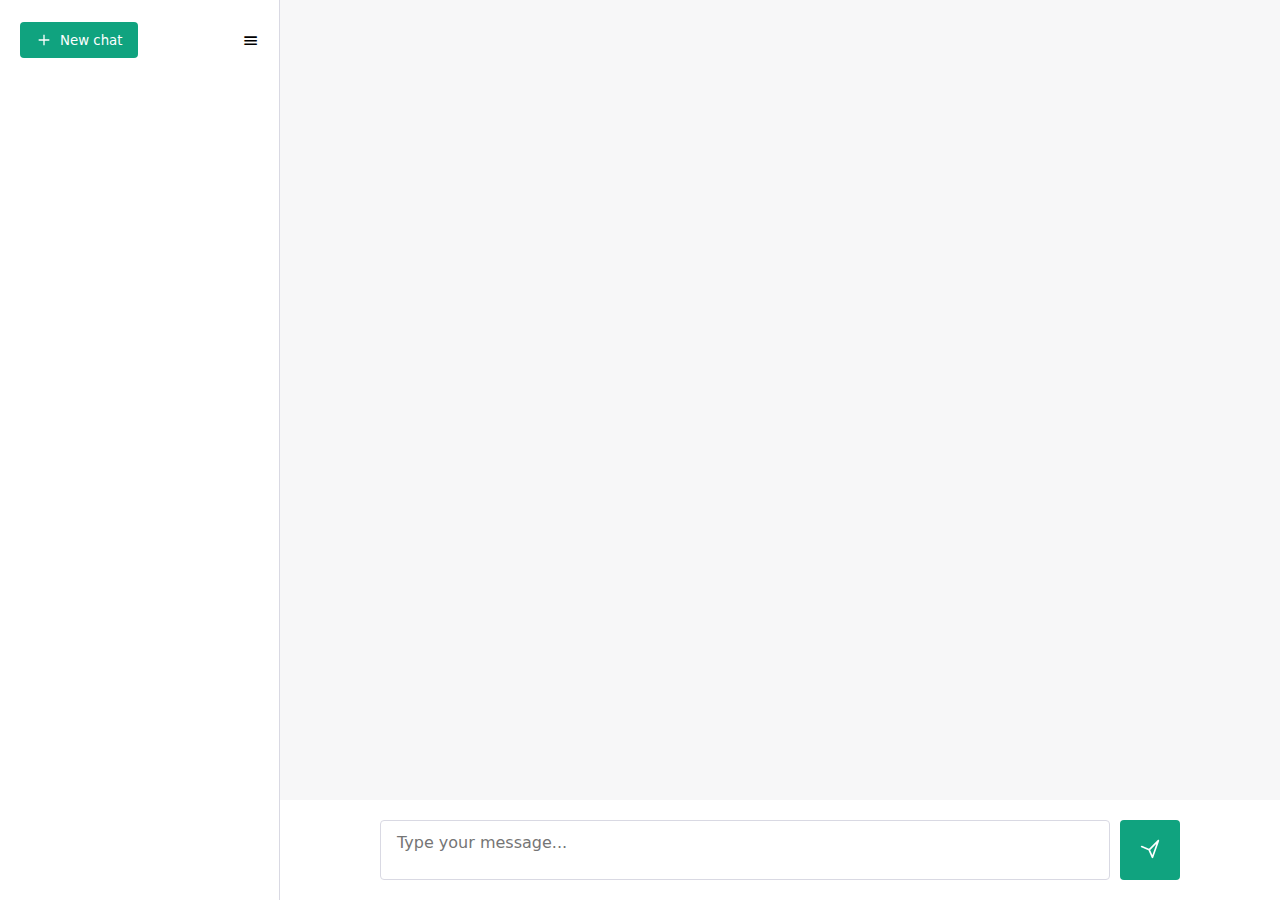
<file: src/main/resources/static/index3.html>
<!DOCTYPE html>
<html lang="en">
<head>
    <meta charset="UTF-8">
    <meta name="viewport" content="width=device-width, initial-scale=1.0">
    <title>Spring AI Chat</title>
    <style>
        :root {
            --primary: #10a37f;
            --sidebar-width: 280px;
            --sidebar-collapsed-width: 80px;
        }

        * {
            box-sizing: border-box;
            margin: 0;
            padding: 0;
            font-family: 'Segoe UI', system-ui, sans-serif;
        }

        body {
            display: flex;
            height: 100vh;
            background-color: #f7f7f8;
        }

        /* Sidebar Styles */
        #sidebar {
            width: var(--sidebar-width);
            height: 100%;
            background-color: #ffffff;
            border-right: 1px solid #d9d9e3;
            transition: width 0.3s ease;
            display: flex;
            flex-direction: column;
            overflow: hidden;
        }

        #sidebar.collapsed {
            width: var(--sidebar-collapsed-width);
        }

        #sidebar-header {
            padding: 20px;
            display: flex;
            justify-content: space-between;
            align-items: center;
            min-height: 80px;
        }

        #new-chat-btn {
            background-color: var(--primary);
            color: white;
            border: none;
            border-radius: 4px;
            padding: 10px 16px;
            cursor: pointer;
            display: flex;
            align-items: center;
            gap: 8px;
            white-space: nowrap;
        }

        #toggle-sidebar {
            background: none;
            border: none;
            cursor: pointer;
            font-size: 20px;
        }

        #conversation-list {
            flex: 1;
            overflow-y: auto;
        }

        .conversation-item {
            padding: 12px 20px;
            cursor: pointer;
            border-bottom: 1px solid #f0f0f0;
            white-space: nowrap;
            overflow: hidden;
            text-overflow: ellipsis;
        }

        .conversation-item:hover {
            background-color: rgba(0, 0, 0, 0.05);
        }

        .conversation-item.active {
            background-color: rgba(16, 163, 127, 0.1);
        }

        /* Main Chat Area */
        #chat-container {
            flex: 1;
            display: flex;
            flex-direction: column;
            height: 100%;
        }

        #messages {
            flex: 1;
            padding: 20px;
            overflow-y: auto;
            display: flex;
            flex-direction: column;
            align-items: center;
        }

        .message-container {
            width: 100%;
            max-width: 800px;
            display: flex;
            flex-direction: column;
            gap: 20px;
        }

        .message {
            max-width: 80%;
            padding: 16px 20px;
            border-radius: 8px;
            line-height: 1.5;
        }

        .user-message {
            align-self: flex-end;
            background-color: #ffffff;
            border: 1px solid #d9d9e3;
        }

        .ai-message {
            align-self: flex-start;
            background-color: #f7f7f8;
            border: 1px solid #d9d9e3;
        }

        /* Input Area */
        #input-area {
            padding: 20px;
            display: flex;
            justify-content: center;
            background-color: #ffffff;
        }

        #input-wrapper {
            width: 100%;
            max-width: 800px;
            display: flex;
            gap: 10px;
            position: relative;
        }

        #prompt-input {
            flex: 1;
            padding: 12px 16px;
            border: 1px solid #d9d9e3;
            border-radius: 4px;
            font-size: 16px;
            resize: none;
            min-height: 60px;
            max-height: 200px;
        }

        #send-btn {
            padding: 0 20px;
            background-color: var(--primary);
            color: white;
            border: none;
            border-radius: 4px;
            cursor: pointer;
            align-self: flex-end;
            height: 60px;
        }

        #send-btn:disabled {
            background-color: #cccccc;
            cursor: not-allowed;
        }

        .loading-icon {
            display: none;
            position: absolute;
            right: 80px;
            bottom: 20px;
            width: 20px;
            height: 20px;
            border: 3px solid rgba(0, 0, 0, 0.1);
            border-radius: 50%;
            border-top-color: var(--primary);
            animation: spin 1s ease-in-out infinite;
        }

        @keyframes spin {
            to { transform: rotate(360deg); }
        }

        /* Collapsed Sidebar Styles */
        #sidebar.collapsed #new-chat-btn span,
        #sidebar.collapsed .conversation-item {
            display: none;
        }

        #sidebar.collapsed #new-chat-btn {
            justify-content: center;
            padding: 10px;
        }

        #sidebar.collapsed #sidebar-header {
            justify-content: center;
        }
    </style>
</head>
<body>
<!-- Sidebar -->
<div id="sidebar">
    <div id="sidebar-header">
        <button id="new-chat-btn">
            <svg width="16" height="16" viewBox="0 0 24 24" fill="none" xmlns="http://www.w3.org/2000/svg">
                <path d="M12 4V20M4 12H20" stroke="currentColor" stroke-width="2"/>
            </svg>
            <span>New chat</span>
        </button>
        <button id="toggle-sidebar">≡</button>
    </div>
    <div id="conversation-list"></div>
</div>

<!-- Main Chat Area -->
<div id="chat-container">
    <div id="messages">
        <div class="message-container" id="message-container">
            <!-- Messages will be inserted here -->
        </div>
    </div>
    <div id="input-area">
        <div id="input-wrapper">
                <textarea
                        id="prompt-input"
                        placeholder="Type your message..."
                        rows="1"
                        autocomplete="off"
                ></textarea>
            <div class="loading-icon" id="loading-icon"></div>
            <button id="send-btn" type="button">
                <svg width="20" height="20" viewBox="0 0 24 24" fill="none" xmlns="http://www.w3.org/2000/svg">
                    <path d="M22 2L11 13M22 2L15 22L11 13M11 13L2 9" stroke="currentColor" stroke-width="2" stroke-linecap="round" stroke-linejoin="round"/>
                </svg>
            </button>
        </div>
    </div>
</div>

<script>
    // DOM Elements
    const sidebar = document.getElementById('sidebar');
    const toggleSidebarBtn = document.getElementById('toggle-sidebar');
    const newChatBtn = document.getElementById('new-chat-btn');
    const conversationList = document.getElementById('conversation-list');
    const messageContainer = document.getElementById('message-container');
    const promptInput = document.getElementById('prompt-input');
    const sendBtn = document.getElementById('send-btn');
    const loadingIcon = document.getElementById('loading-icon');

    // State
    let currentConversationId = null;
    let isWaitingForResponse = false;

    // Toggle sidebar collapse
    toggleSidebarBtn.addEventListener('click', () => {
        sidebar.classList.toggle('collapsed');
    });

    // Create new chat
    newChatBtn.addEventListener('click', async () => {
        try {
            const response = await fetch(`https://localhost:8080/api/chat/generate-chat-id`, {
                method: 'GET'
            });

            if (response.ok) {
                currentConversationId = await response.text();
                messageContainer.innerHTML = '';
                loadConversations();
            }
        } catch (error) {
            console.error('Failed to create conversation:', error);
        }
    });

    // Load conversation history
    async function loadConversations() {
        try {
            const response = await fetch(`https://localhost:8080/api/chat/${currentConversationId}/messages`);
            const conversations = await response.json();

            conversationList.innerHTML = '';
            conversations.forEach(conversation => {
                const item = document.createElement('div');
                item.className = 'conversation-item';
                item.textContent = conversation.text.slice(0, 3) + '...';
                item.addEventListener('click', () => loadConversation(currentConversationId));
                conversationList.appendChild(item);
            });
        } catch (error) {
            console.error('Failed to load conversations:', error);
        }
    }

    // Load specific conversation
    async function loadConversation(conversationId) {
        currentConversationId = conversationId;
        try {
            const response = await fetch(`https://localhost:8080/api/chat/${currentConversationId}/messages`);
            const messages = await response.json();

            messageContainer.innerHTML = '';
            messages.forEach(message => {
                addMessage(message.role, message.text);
            });

            // Update active conversation in list
            document.querySelectorAll('.conversation-item').forEach(item => {
                item.classList.remove('active');
            });
            const activeItem = Array.from(document.querySelectorAll('.conversation-item'))
                .find(item => item.textContent.includes(conversationId.slice(0, 3)));
            if (activeItem) activeItem.classList.add('active');
        } catch (error) {
            console.error('Failed to load conversation:', error);
        }
    }

    // Add message to UI
    function addMessage(role, content) {
        const messageDiv = document.createElement('div');
        messageDiv.className = `message ${role}-message`;
        messageDiv.textContent = content;
        messageContainer.appendChild(messageDiv);
        messageContainer.scrollTop = messageContainer.scrollHeight;
    }

    // Auto-resize textarea
    promptInput.addEventListener('input', () => {
        promptInput.style.height = 'auto';
        promptInput.style.height = `${promptInput.scrollHeight}px`;
    });

    // Send message
    sendBtn.addEventListener('click', sendMessage);
    promptInput.addEventListener('keydown', (e) => {
        if (e.key === 'Enter' && !e.shiftKey) {
            e.preventDefault();
            sendMessage();
        }
    });

    async function sendMessage() {
        const prompt = promptInput.value.trim();
        if (!prompt || !currentConversationId || isWaitingForResponse) return;

        // Disable input while waiting
        isWaitingForResponse = true;
        promptInput.disabled = true;
        sendBtn.disabled = true;
        loadingIcon.style.display = 'block';

        // Add user message
        addMessage('user', prompt);
        promptInput.value = '';
        promptInput.style.height = 'auto';

        try {
            const eventSource = new EventSource(
                `https://localhost:8080/api/chat/stream?chatId=${currentConversationId}&question=${encodeURIComponent(prompt)}`
            );

            let aiResponse = '';
            const aiMessageDiv = document.createElement('div');
            aiMessageDiv.className = 'message ai-message';
            messageContainer.appendChild(aiMessageDiv);

            eventSource.onmessage = (e) => {
                aiResponse += JSON.parse(e.data).value;
                aiMessageDiv.textContent = aiResponse;
                messageContainer.scrollTop = messageContainer.scrollHeight;
            };

            eventSource.onerror = () => {
                eventSource.close();
                isWaitingForResponse = false;
                promptInput.disabled = false;
                sendBtn.disabled = false;
                loadingIcon.style.display = 'none';
            };
        } catch (error) {
            console.error('Failed to send message:', error);
            isWaitingForResponse = false;
            promptInput.disabled = false;
            sendBtn.disabled = false;
            loadingIcon.style.display = 'none';
        }
    }

    // Initialize
    loadConversations();
</script>
</body>
</html>
</file>
